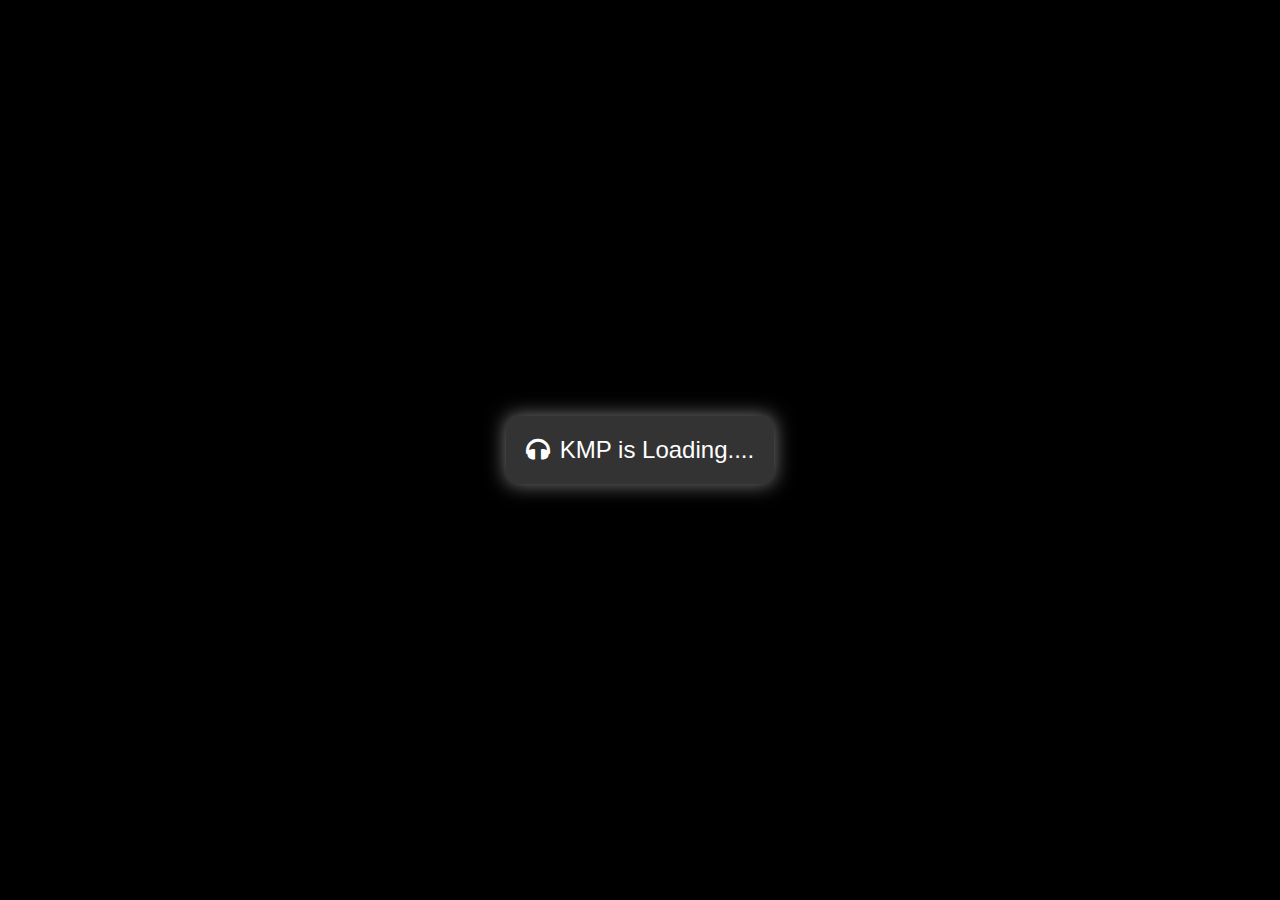
<file: index.html>
<!DOCTYPE html>
<html lang="en">
<head>
    <meta charset="UTF-8">
    <meta name="viewport" content="width=device-width, initial-scale=1.0">
    <title>Loading...</title>
    <link rel="stylesheet" href="https://cdnjs.cloudflare.com/ajax/libs/font-awesome/5.15.3/css/all.min.css">
    <style>
        body {
            margin: 0;
            font-family: Arial, sans-serif;
            display: flex;
            align-items: center;
            justify-content: center;
            height: 100vh;
            background-color: #000;
            opacity: 1;
            transition: opacity 1s ease-in-out;
            overflow: hidden;
        }
        #loading-container {
            display: flex;
            align-items: center;
            animation: float 2s infinite alternate;
            background-color: #333;
            padding: 20px;
            border-radius: 10px;
            box-shadow: 0 0 20px rgba(255, 255, 255, 0.5);
        }
        #loading-icon {
            margin-right: 10px;
            font-size: 24px;
            color: #fff;
        }
        #loading-text {
            font-size: 24px;
            white-space: nowrap;
            overflow: hidden;
            color: #fff;
        }
        @keyframes float {
            0% {
                transform: translateY(0);
            }
            100% {
                transform: translateY(-20px);
            }
        }
        .hidden {
            opacity: 0;
        }
    </style>
</head>
<body>
    <div id="loading-container">
        <div id="loading-icon"><i class="fa fa-headphones"></i></div>
        <div id="loading-text">KMP is Loading....</div>
    </div>

    <script>
        // Simulate a delay for demonstration purposes (you can remove this in a real application)
        setTimeout(function () {
            // Add a class to hide the loading screen with a fading effect
            document.body.classList.add('hidden');

            // Redirect to the main HTML file after the transition
            setTimeout(function () {
                window.location.href = 'player.html';
            }, 1500); // Adjust the delay time to match the transition duration
        }, 2000); // Adjust the delay time as needed (in milliseconds)
    </script>
</body>
</html>
</file>
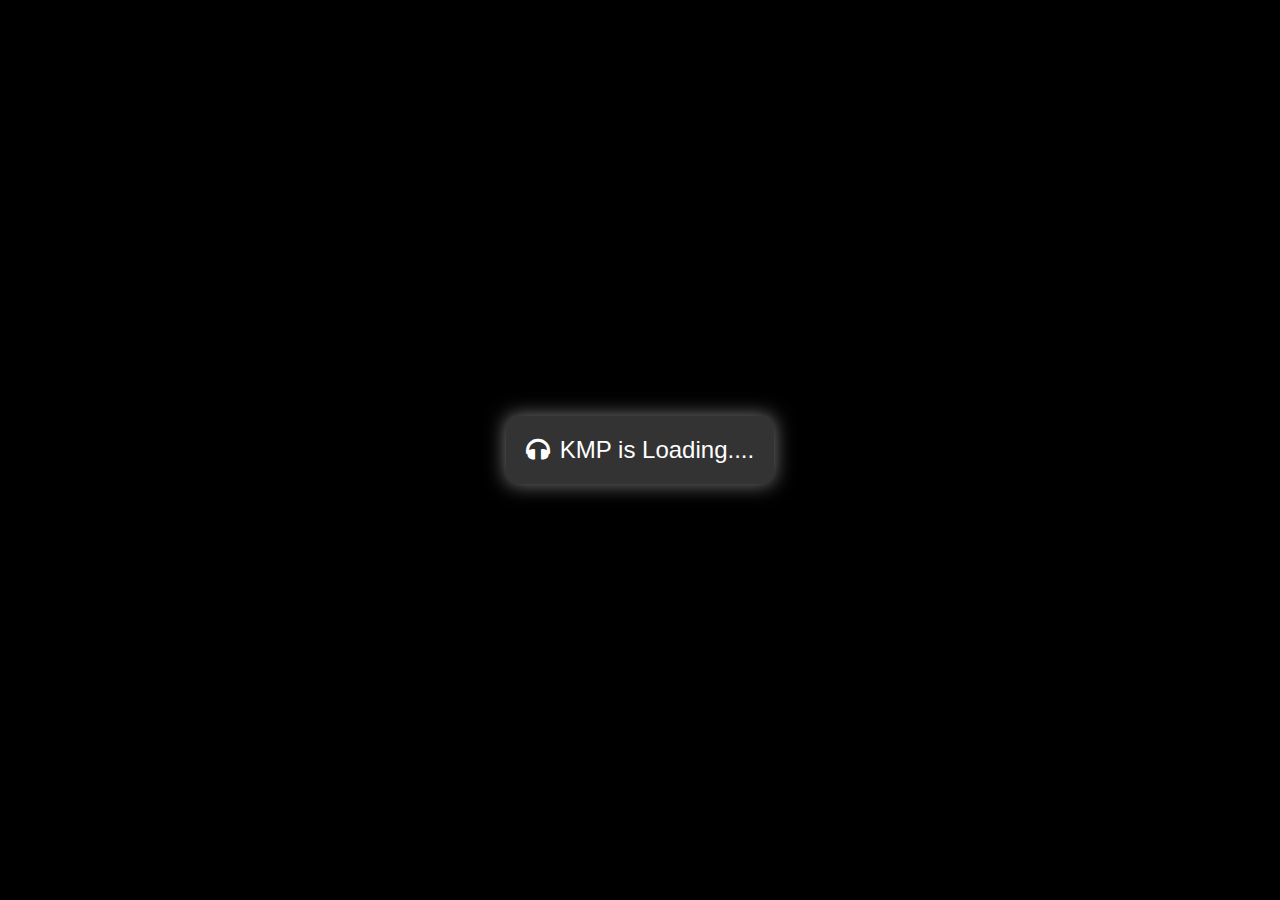
<file: loading.html>
<!DOCTYPE html>
<html lang="en">
<head>
    <meta charset="UTF-8">
    <meta name="viewport" content="width=device-width, initial-scale=1.0">
    <title>Loading...</title>
    <link rel="stylesheet" href="https://cdnjs.cloudflare.com/ajax/libs/font-awesome/5.15.3/css/all.min.css">
    <style>
        body {
            margin: 0;
            font-family: Arial, sans-serif;
            display: flex;
            align-items: center;
            justify-content: center;
            height: 100vh;
            background-color: #000;
            opacity: 1;
            transition: opacity 1s ease-in-out;
            overflow: hidden;
        }
        #loading-container {
            display: flex;
            align-items: center;
            animation: float 2s infinite alternate;
            background-color: #333;
            padding: 20px;
            border-radius: 10px;
            box-shadow: 0 0 20px rgba(255, 255, 255, 0.5);
        }
        #loading-icon {
            margin-right: 10px;
            font-size: 24px;
            color: #fff;
        }
        #loading-text {
            font-size: 24px;
            white-space: nowrap;
            overflow: hidden;
            color: #fff;
        }
        @keyframes float {
            0% {
                transform: translateY(0);
            }
            100% {
                transform: translateY(-20px);
            }
        }
        .hidden {
            opacity: 0;
        }
    </style>
</head>
<body>
    <div id="loading-container">
        <div id="loading-icon"><i class="fa fa-headphones"></i></div>
        <div id="loading-text">KMP is Loading....</div>
    </div>

    <script>
        // Simulate a delay for demonstration purposes (you can remove this in a real application)
        setTimeout(function () {
            // Add a class to hide the loading screen with a fading effect
            document.body.classList.add('hidden');

            // Redirect to the main HTML file after the transition
            setTimeout(function () {
                window.location.href = 'index.html';
            }, 1500); // Adjust the delay time to match the transition duration
        }, 2000); // Adjust the delay time as needed (in milliseconds)
    </script>
</body>
</html>
</file>
